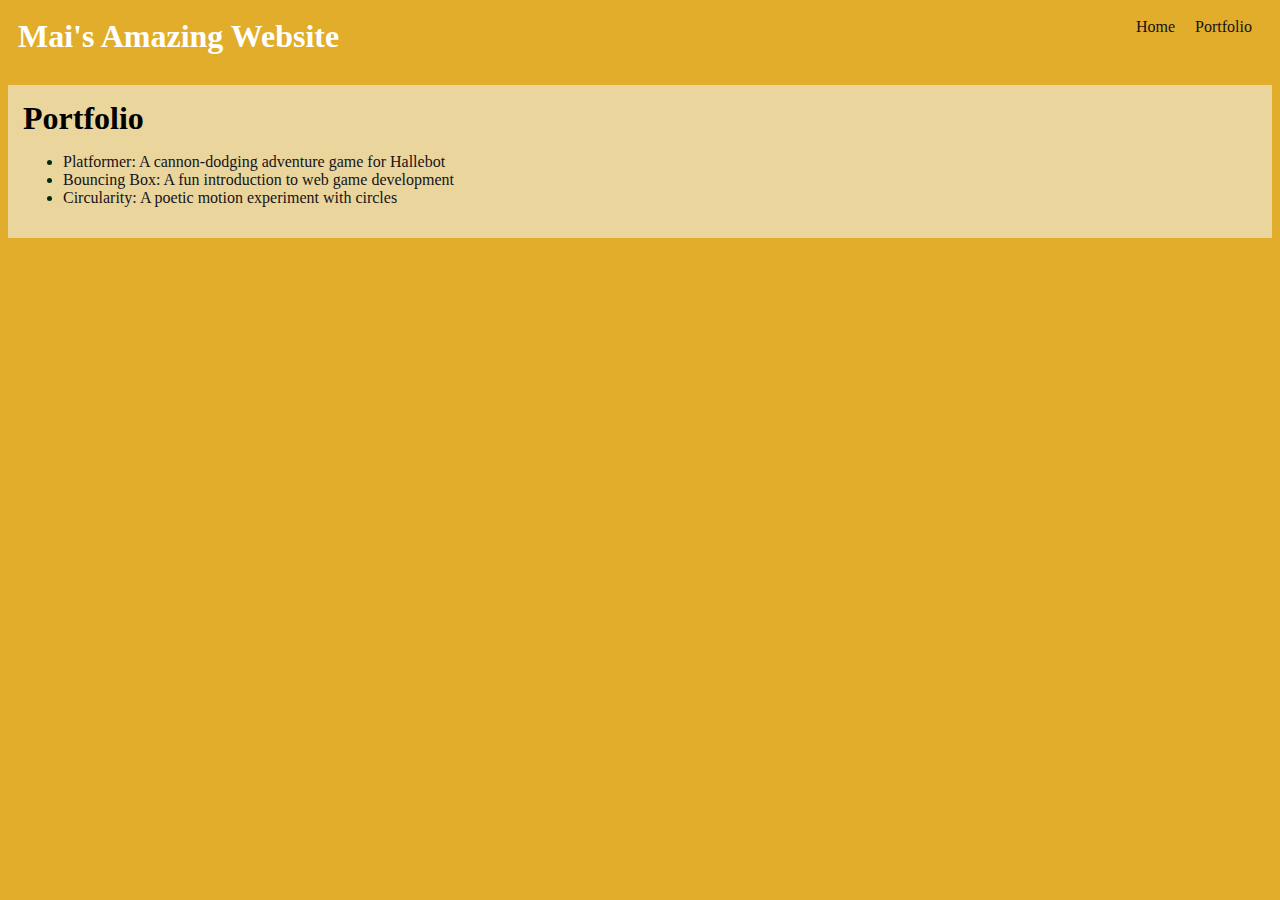
<file: portfolio.html>
<!DOCTYPE html>
<html>
    <head>
        <title>My Awesome Website</title>
        <link rel="stylesheet" href="style.css">
    </head>

    <body>
        <div id="all contents">
<nav>
<h1>Mai's Amazing Website</h1>
<ul id="nav-ul">
    <li class="nav-li">
        <a href="index.html">Home</a>
    </li>
    <li class="nav-li">
<a href="portfolio.html">Portfolio</a>
    </li>
</ul>
</nav>

<main>
<div class="content">
    <h1>Portfolio</h1>
    <ul id="Portfolio">
<li>
    <a href="fsd-projects/platformer/">Platformer: A cannon-dodging adventure game for Hallebot</a>
</li>
<li>
    <a href="fsd-projects/bouncing-box/">Bouncing Box: A fun introduction to web game development</a>
</li>
<li>
    <a href="fsd-projects/circularity/">Circularity: A poetic motion experiment with circles </a>
</li>
    </ul>
</div>
</main>
        </div>
    </body>
</html>
</file>
<file: style.css>
body {
background: #dea515e8;
color: rgb(3, 41, 18);
}

#all-contents {
    max-width: 800px;
    margin: auto;
}

/*navigation menu*/
nav {
    background: 
    rgb #121214;
    margin: 0 auto;
    display: flex;
    padding: 10px;
}

h1 {
    display: flex;
    align-items: 
    center;
    color: white;
    flex: 1;
    margin: 0;
}

#nav-ul {
    list-style-type: 
    none;
    margin: 0;
    padding: 0;
    display: flex;
}

.nav-li {
    display: inline-block;
    padding: 0 10px;
}

a {
    text-decoration: none;
    color: #161218;
}

/*main container area beneath menu */
main {
    background: rgba(236, 225, 187, 0.797);
    display: flex;
    margin-top: 20px;
}

.sidebar {
    margin-right: 25px;
    padding: 10px;
}

.sidebar-img {
    width: 200px;
}

.content {
    flex: 1;
    padding: 15px;
}

/* interests section styles */
#interests {
    border: 4px silver ridge;
    padding: 8px;
    margin-top: 20px;
}
h2, h3 {
    margin: 0px;
}

.content h1 {
   color: black; 
}

#portfolio {
    list-style-type: none;
    padding-left: 0;
}

#portfolio li {
    background: #fff;
    padding: 10px;
    border-radius: 10px;
    margin-bottom: 10px;
}

#portfolio li :hover {
    background: #eee;
}

#porfolio a {
    text-decoration: none;
    color: #454545;
}
/* responsive web design */
@media screen and (min-width: 120px) and (max width: 1080px) {
    main {
        height: 100ch;
        zoom: 1.5;
        display: grid;
    }
    
   h1 {
    font-size: 44px;
   }
   
   h2 {
    font-size: 42px;
   }
   h3 {
    font-size: 36px;
   }

   #all-contents {
    height: 100ch;
    margin: none;
   }
   a {
    font-size: 42px;
   }

   .sidebar {
    margin-right: 0px;
    justify-content: center;
    align-items: center;
   }

   .sidebar-img {
    width: 100%
   }

   p,
   li {
    font-size: 24px;
   }

   .content {
    align-content: center;
    justify-content: center;
   }
}
</file>
